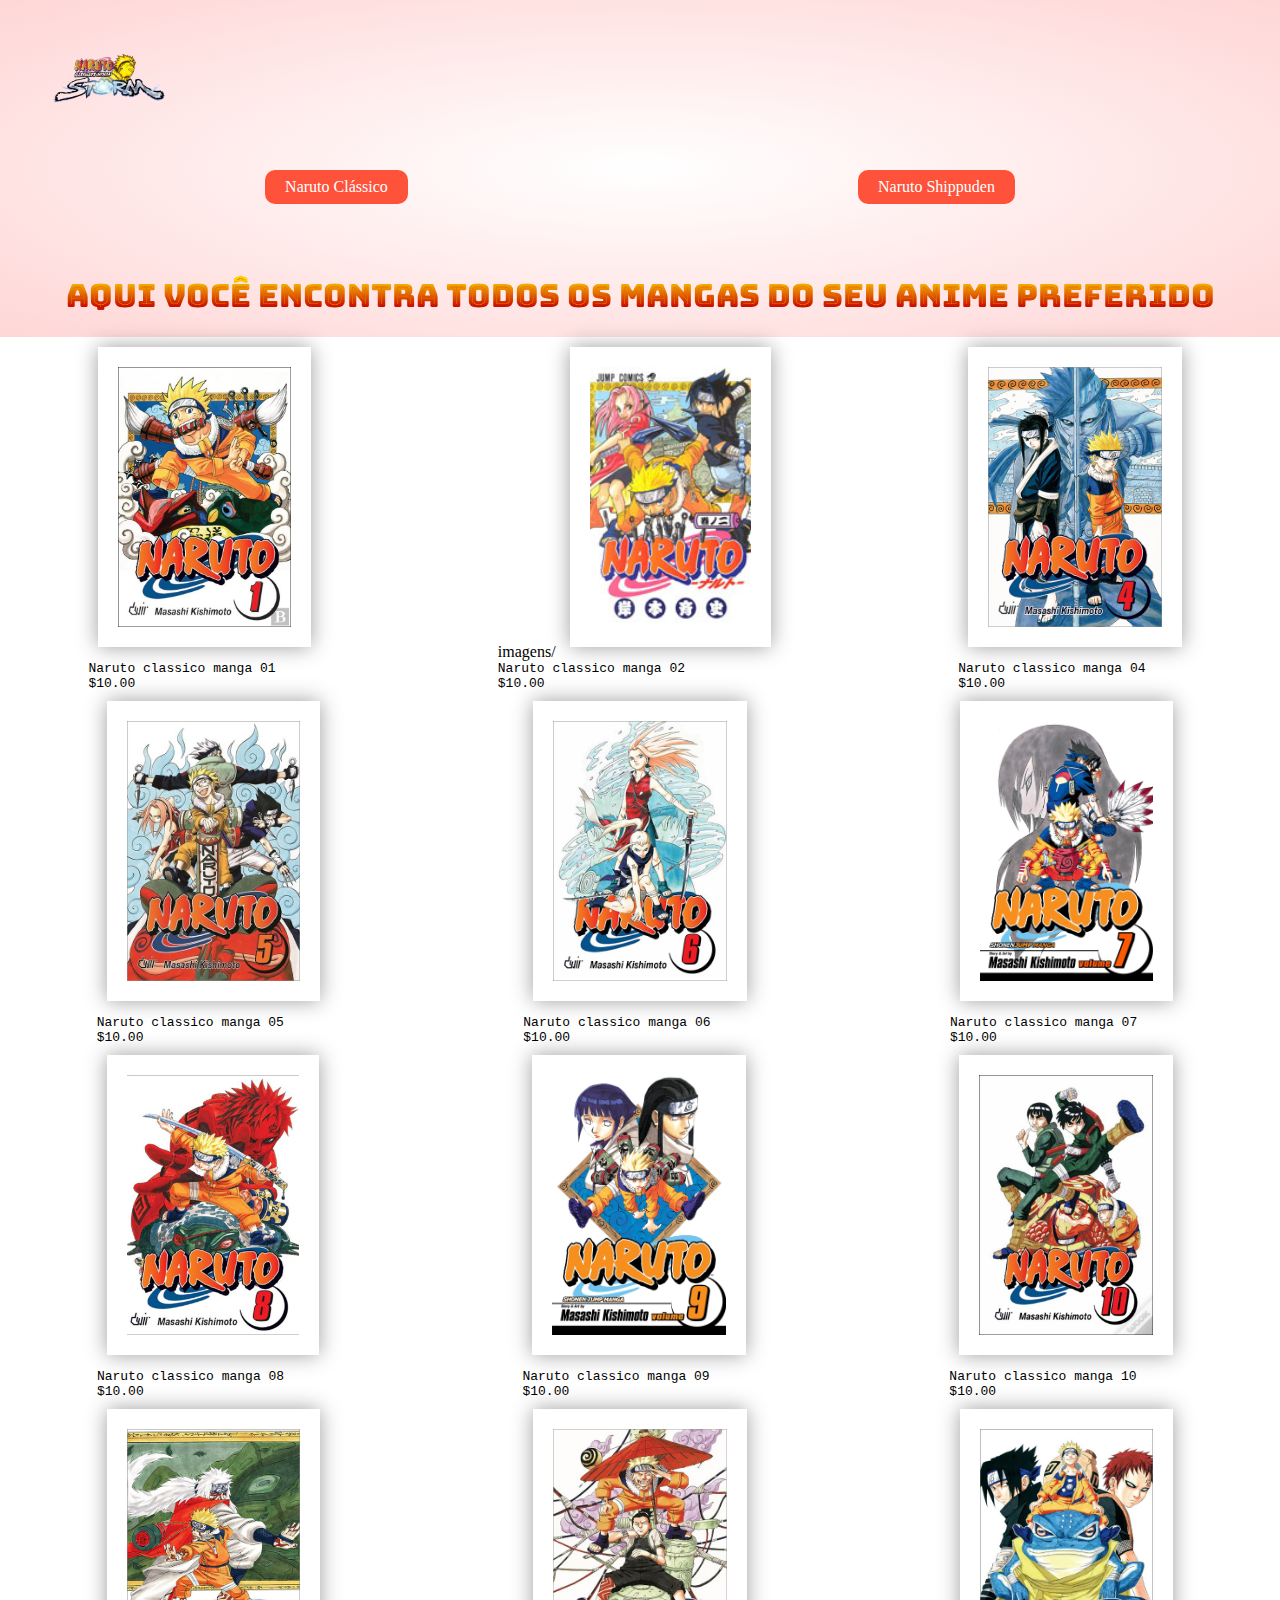
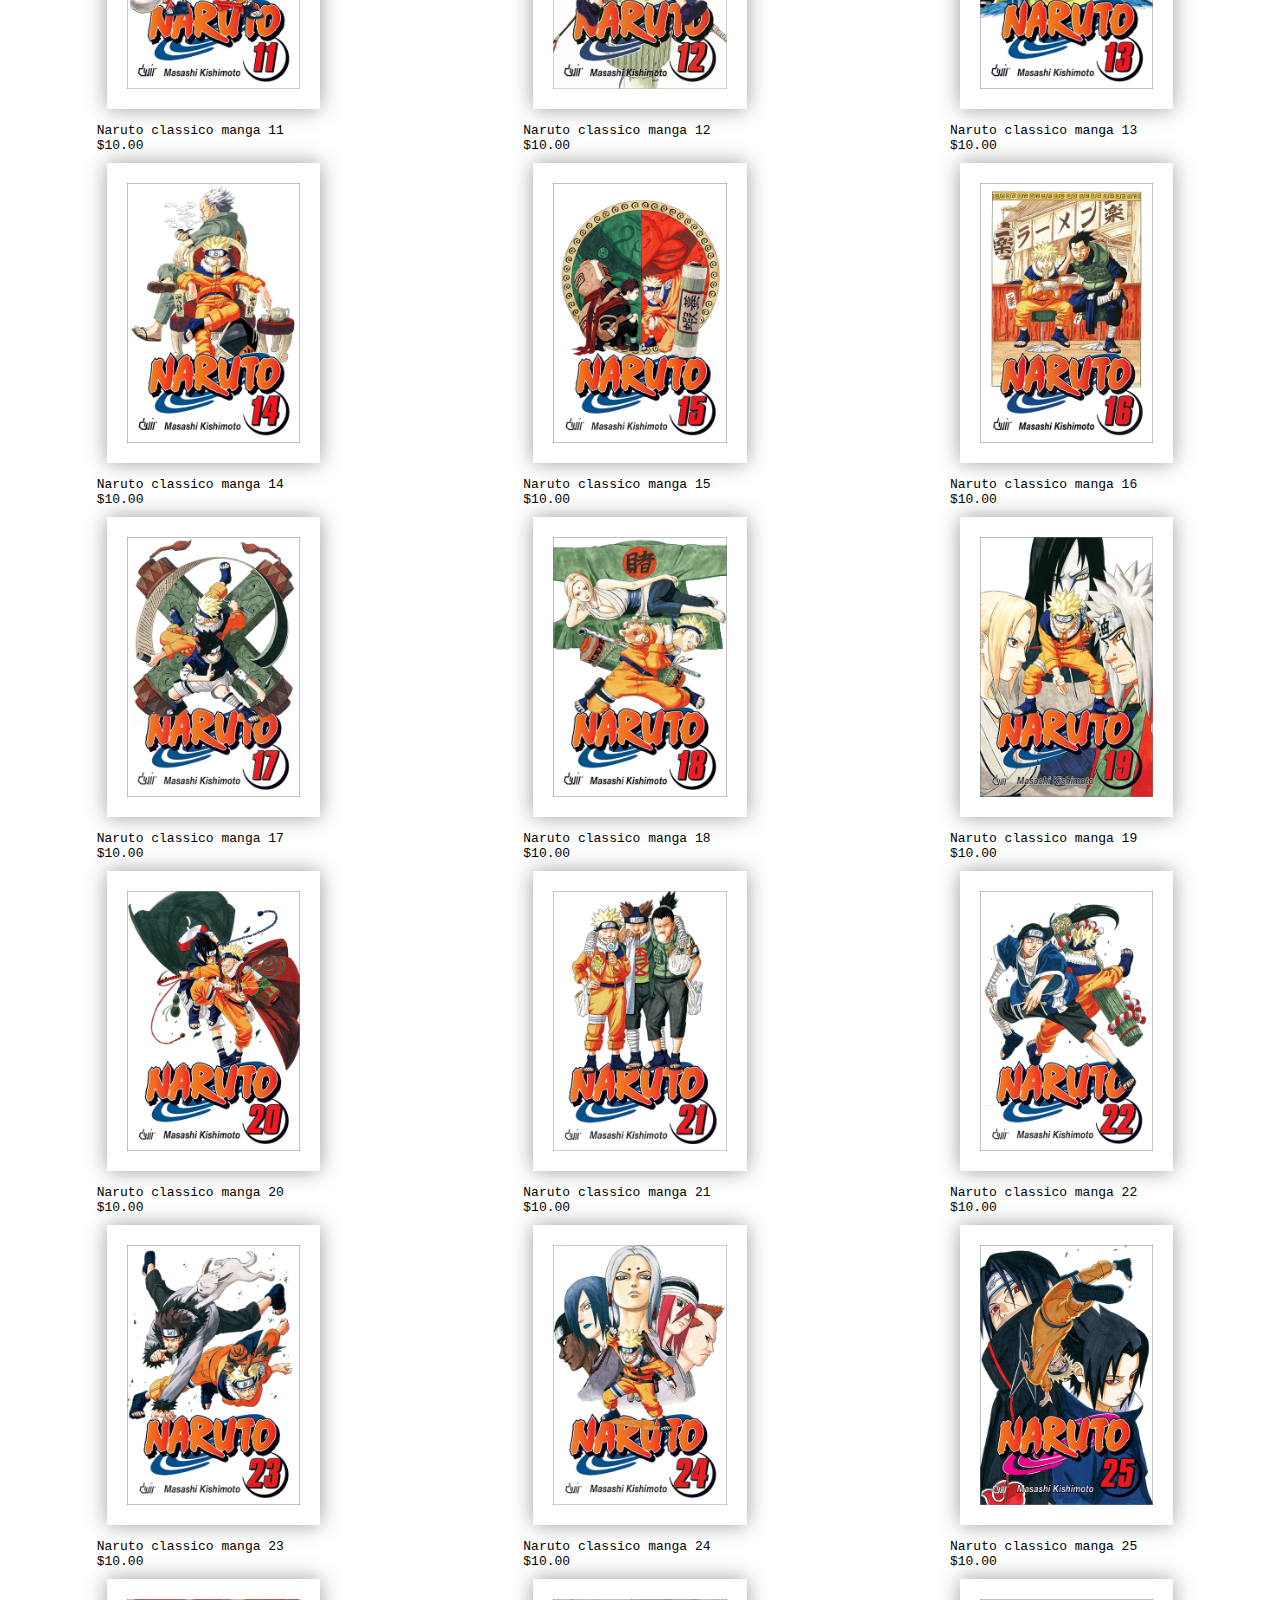
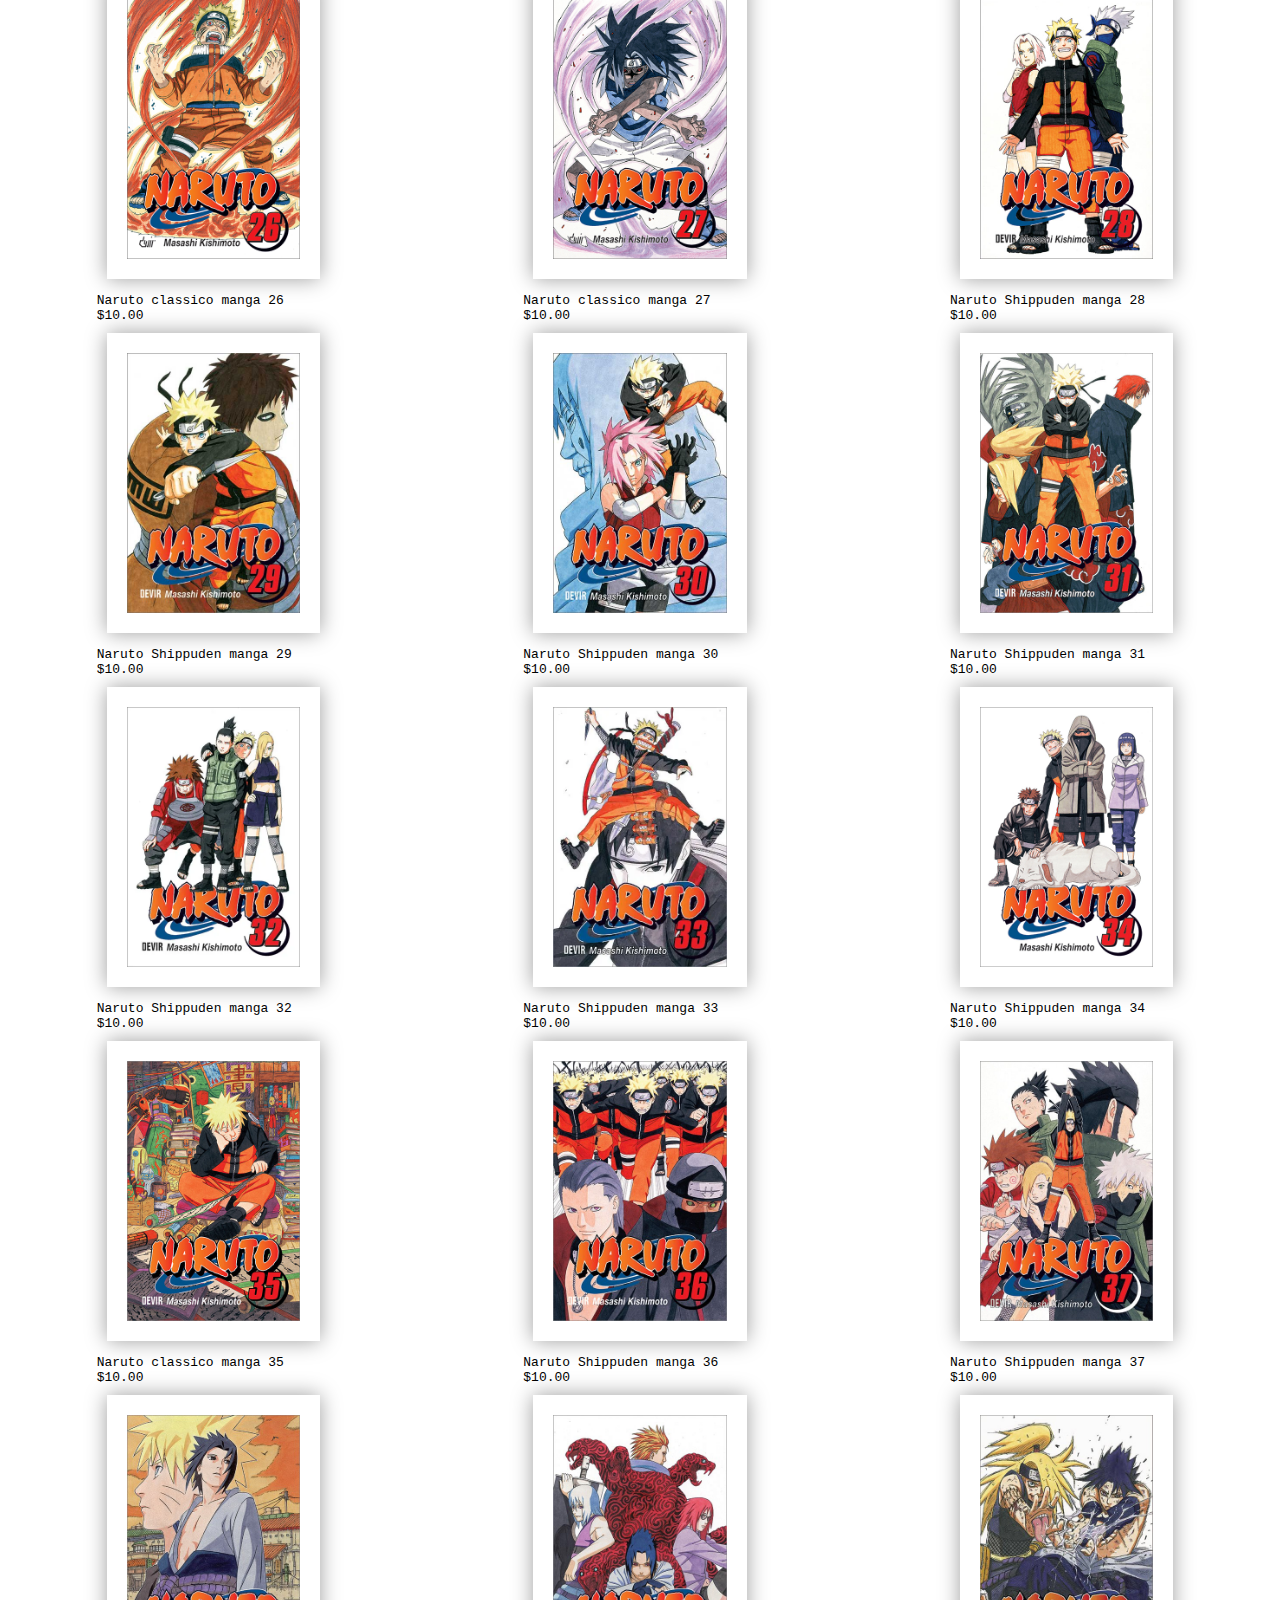
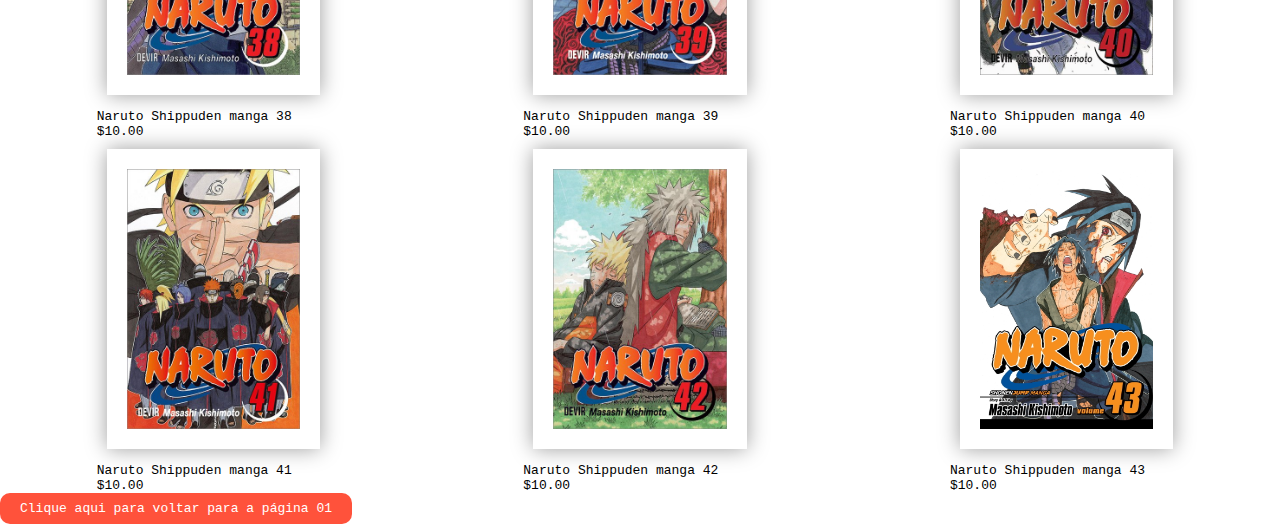
<file: pag02.html>
<!DOCTYPE html>
<html lang="pt-br">
<head>
    <meta charset="UTF-8">
    <meta http-equiv="X-UA-Compatible" content="IE=edge">
    <meta name="viewport" content="width=device-width, initial-scale=1.0">
    <title> Naruto Storms | Ecommerce Website Design</title>
    <link rel="stylesheet" href="pag02.css">
    <link rel="preconnect" href="https://fonts.googleapis.com">
<link rel="preconnect" href="https://fonts.gstatic.com" crossorigin>
<link href="https://fonts.googleapis.com/css2?family=Bungee+Spice&display=swap" rel="stylesheet">
</head>


<body>

    <header>
        <div class="logo">
            <img src="imagens/logo.png" alt="logo da pagina">
        </div>
        
        <nav>
                <a href="#">Naruto Clássico </a>
                <a href="#"> Naruto Shippuden </a>
            </div>
        
        </nav>
            <h1>
                Aqui você encontra todos os mangas do seu anime preferido
            </h1>
        
    </header>

    



 
<main>
    <div class="row">
        <div class="col1">
            <img src="imagens/manga01.jfif" alt="manga01" >
            <p> Naruto classico manga 01 </p>
            <p> $10.00</p>
        </div>
        <div class="col1">imagens/
            <img src="imagens/manga02.jpg" alt="manga02">
            <p> Naruto classico manga 02 </p>
            <p> $10.00</p>
        </div>
        <div class="col1">
            <img src="imagens/manga04.png" alt="manga03">
            <p> Naruto classico manga 04 </p>
            <p> $10.00</p>
        </div>
    </div>
    <div class="row">
        <div class="col1">
            <img src="imagens/manga05.jpg" alt="manga03">
            <p> Naruto classico manga 05 </p>
            <p> $10.00</p>
        </div>
        <div class="col1">
            <img src="imagens/manga06.jpg" alt="manga03">
            <p> Naruto classico manga 06 </p>
            <p> $10.00</p>
        </div>
        <div class="col1">
            <img src="imagens/manga07.jpg" alt="manga03">
            <p> Naruto classico manga 07 </p>
            <p> $10.00</p>
        </div>
    </div>
    <div class="row">
        <div class="col1">
            <img src="imagens/manga08.png" alt="manga03">
            <p> Naruto classico manga 08 </p>
            <p> $10.00</p>
        </div>
        <div class="col1">
            <img src="imagens/manga09.jpg" alt="manga03">
            <p> Naruto classico manga 09 </p>
            <p> $10.00</p>
        </div>
        <div class="col1">
            <img src="imagens/manga10.jfif" alt="manga03">
            <p> Naruto classico manga 10 </p>
            <p> $10.00</p>
        </div>
    </div>
    <div class="row">
        <div class="col1">
            <img src="imagens/manga11.png" alt="manga03">
            <p> Naruto classico manga 11 </p>
            <p> $10.00</p>
        </div>
        <div class="col1">
            <img src="imagens/manga12.png" alt="manga03">
            <p> Naruto classico manga 12 </p>
            <p> $10.00</p>
        </div>
        <div class="col1">
            <img src="imagens/manga13.png" alt="manga03">
            <p> Naruto classico manga 13 </p>
            <p> $10.00</p>
        </div>
    </div>
    <div class="row">
        <div class="col1">
            <img src="imagens/manga14.png" alt="manga03">
            <p> Naruto classico manga 14 </p>
            <p> $10.00</p>
        </div>
        <div class="col1">
            <img src="imagens/manga15.png" alt="manga03">
            <p> Naruto classico manga 15 </p>
            <p> $10.00</p>
        </div>
        <div class="col1">
            <img src="imagens/manga16.jpg" alt="manga03">
            <p> Naruto classico manga 16 </p>
            <p> $10.00</p>
        </div>
    </div>
    <div class="row">
        <div class="col1">
            <img src="imagens/manga17.jpg" alt="manga03">
            <p> Naruto classico manga 17 </p>
            <p> $10.00</p>
        </div>
        <div class="col1">
            <img src="imagens/manga18.jpg" alt="manga03">
            <p> Naruto classico manga 18 </p>
            <p> $10.00</p>
        </div>
        <div class="col1">
            <img src="imagens/manga19.jpg" alt="manga03">
            <p> Naruto classico manga 19 </p>
            <p> $10.00</p>
        </div>
    </div>
    <div class="row">
        <div class="col1">
            <img src="imagens/manga20.jpg" alt="manga03">
            <p> Naruto classico manga 20 </p>
            <p> $10.00</p>
        </div>
        <div class="col1">
            <img src="imagens/manga21.jpg" alt="manga03">
            <p> Naruto classico manga 21 </p>
            <p> $10.00</p>
        </div>
        <div class="col1">
            <img src="imagens/manga22.jpg" alt="manga03">
            <p> Naruto classico manga 22 </p>
            <p> $10.00</p>
        </div>
    </div>
    <div class="row">
        <div class="col1">
            <img src="imagens/manga23.png" alt="manga03">
            <p> Naruto classico manga 23 </p>
            <p> $10.00</p>
        </div>
        <div class="col1">
            <img src="imagens/manga24.jpg" alt="manga03">
            <p> Naruto classico manga 24 </p>
            <p> $10.00</p>
        </div>
        <div class="col1">
            <img src="imagens/manga25.png" alt="manga03">
            <p> Naruto classico manga 25 </p>
            <p> $10.00</p>
        </div>
    </div>
    <div class="row">
        <div class="col1">
            <img src="imagens/manga26.png" alt="manga03">
            <p> Naruto classico manga 26 </p>
            <p> $10.00</p>
        </div>
        <div class="col1">
            <img src="imagens/manga27.png" alt="manga03">
            <p> Naruto classico manga 27 </p>
            <p> $10.00</p>
        </div>
        <div class="col1">
            <img src="imagens/manga28.jpg" alt="manga03">
            <p> Naruto Shippuden manga 28 </p>
            <p> $10.00</p>
        </div>
    </div>
    <div class="row">
        <div class="col1">
            <img src="imagens/manga29.jpg" alt="manga03">
            <p> Naruto Shippuden manga 29 </p>
            <p> $10.00</p>
        </div>
        <div class="col1">
            <img src="imagens/manga30.jpg" alt="manga03">
            <p> Naruto Shippuden manga 30 </p>
            <p> $10.00</p>
        </div>
        <div class="col1">
            <img src="imagens/manga31.jpg" alt="manga03">
            <p> Naruto Shippuden manga 31 </p>
            <p> $10.00</p>
        </div>
    </div>
    <div class="row">
        <div class="col1">
            <img src="imagens/manga32.webp" alt="manga03">
            <p> Naruto Shippuden manga 32 </p>
            <p> $10.00</p>
        </div>
        <div class="col1">
            <img src="imagens/manga33.webp" alt="manga03">
            <p> Naruto Shippuden manga 33 </p>
            <p> $10.00</p>
        </div>
        <div class="col1">
            <img src="imagens/manga34.jpg" alt="manga03">
            <p> Naruto Shippuden manga 34 </p>
            <p> $10.00</p>
        </div>
    </div>
    <div class="row">
        <div class="col1">
            <img src="imagens/manga35.jpg" alt="manga03">
            <p> Naruto classico manga 35 </p>
            <p> $10.00</p>
        </div>
        <div class="col1">
            <img src="imagens/manga36.jpg" alt="manga03">
            <p> Naruto Shippuden manga 36 </p>
            <p> $10.00</p>
        </div>
        <div class="col1">
            <img src="imagens/manga37.jpg" alt="manga03">
            <p> Naruto Shippuden manga 37 </p>
            <p> $10.00</p>
        </div>
    </div>
    <div class="row">
        <div class="col1">
            <img src="imagens/manga38.jpg" alt="manga03">
            <p> Naruto Shippuden manga 38 </p>
            <p> $10.00</p>
        </div>
        <div class="col1">
            <img src="imagens/manga39.jpg" alt="manga03">
            <p> Naruto Shippuden manga 39 </p>
            <p> $10.00</p>
        </div>
        <div class="col1">
            <img src="imagens/manga40.jpg" alt="manga03">
            <p> Naruto Shippuden manga 40 </p>
            <p> $10.00</p>
        </div>
    </div>
    <div class="row">
        <div class="col1">
            <img src="imagens/manga41.jpg" alt="manga03">
            <p> Naruto Shippuden manga 41 </p>
            <p> $10.00</p>
        </div>
        <div class="col1">
            <img src="imagens/manga42.jpg" alt="manga03">
            <p> Naruto Shippuden manga 42 </p>
            <p> $10.00</p>
        </div>
        <div class="col1">
            <img src="imagens/manga43.jpg" alt="manga03">
            <p> Naruto Shippuden manga 43 </p>
            <p> $10.00</p>
        </div>
    </div>

    <p><a href="index.html"> Clique aqui para voltar para a página 01</a></p>
    
    

</main>

 
    
 <footer>

 </footer>
</body>
</html>
</file>
<file: pag02.css>
*{
    margin: 0;
    padding: 0;
    box-sizing: border-box;
   


}



.logo img{
    height: 90px;
    padding: 10px;
    margin: 20px;
    display: flex;
    flex-direction: row;
 }
nav{
   display: flex;
   flex-direction: row;
   align-items: center;
   justify-content: space-around;
   padding: 20px;
   margin-bottom: 50px;

   
    
 }

 a{
    text-decoration: none;
    color: #fff;
    display: inline-block;
    background: #ff523b;
    padding: 8px 20px;
    border-radius: 10px;
    transition:  background 0.5s;
 }
 a:hover{
    background: #555;

 }

 h1{
    text-align: center;
    font-family: 'Bungee Spice', cursive;

   
 }

 header{
   padding: 20px;   
   background: radial-gradient(#fff,#ffd6d6)
    
 }

 
p{
    font-family: 'Courier New', Courier, monospace;
    font-size: small;
}
main img{
    height: 300px;
    width: auto;
    padding: 20px;
    margin: 10px;
    box-shadow: 0 0 20px 0px rgba(0, 0, 0, 0.384);
    
 }

 .row{

    display: flex;
   align-items: center;
   flex-wrap: wrap;
   justify-content: space-around;
   
 }

 .col1:hover:hover{
    transform: translateY(-5px);
 }
</file>
